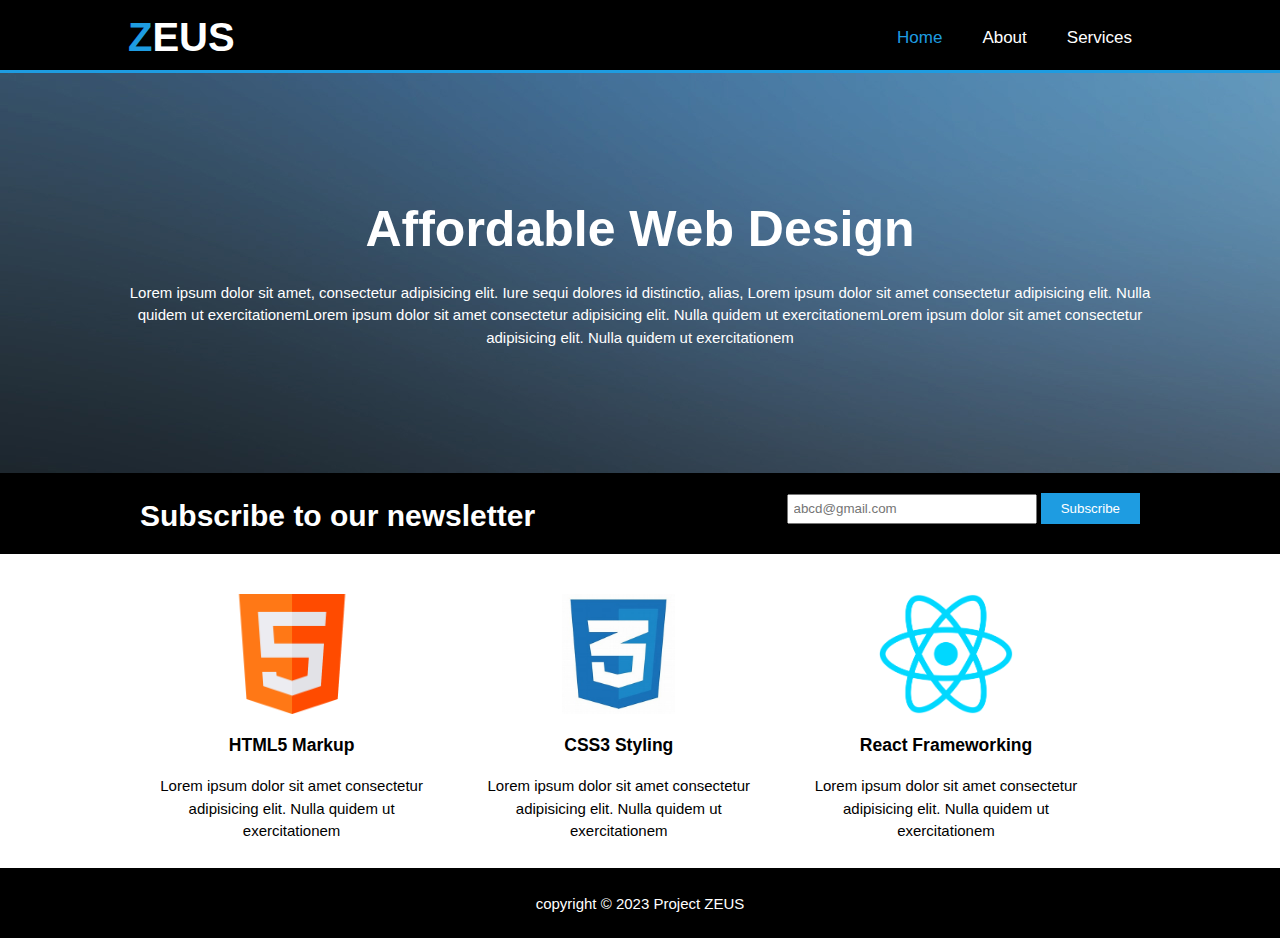
<file: index.html>
<html lang="en">
<head>
    <meta charset="UTF-8">
    <link rel="icon" href="images/th.jpeg" type="image/x-icon" />
    <meta http-equiv="X-UA-Compatible" content="IE=edge">
    <meta name="viewport" content="width=device-width, initial-scale=1.0">
    <meta name="description" content="a test website">
    <meta name="keywords" content="web page, service website">
    <meta name="author" content="akhil sai">
    <link rel="stylesheet" href="style.css">
    <title>Zeus</title>
</head>
<body>
    <header>
        <div class="container">
            <div id="branding">
                <h1>
                    <span class="blue">Z</span>EUS
                </h1>
            </div>
            <nav>
                <ul>
                    <li class="current"><a href="index.html">Home</a></li>
                    <li><a href="about.html">About</a></li>
                    <li><a href="services.html">Services</a></li>
                </ul>
            </nav>
        </div>
    </header>

    <section id="showcase">
        <div class="container">
            <h1>Affordable Web Design</h1>
            <p>Lorem ipsum dolor sit amet, consectetur adipisicing elit. Iure sequi dolores id distinctio, alias, Lorem ipsum dolor sit amet consectetur adipisicing elit. Nulla quidem ut exercitationemLorem ipsum dolor sit amet consectetur adipisicing elit. Nulla quidem ut exercitationemLorem ipsum dolor sit amet consectetur adipisicing elit. Nulla quidem ut exercitationem</p>
        </div>
    </section>

    <section id="newsletter">
        <div class="container">
            <h1>Subscribe to our newsletter</h1>
            <form action="">
                <input type="email" placeholder="abcd@gmail.com">
                <button type="submit" class="button1">Subscribe</button>
            </form>
        </div>
    </section>

    <section id="boxes">
        <!-- add pictures for boxes -->
        <div class="container">
            <a href="#">
                <div class="box">
                    <img src="./images/html logo.jpg" alt="HTML 5">
                    <h3>HTML5 Markup</h3>
                    <p>Lorem ipsum dolor sit amet consectetur adipisicing elit. Nulla quidem ut exercitationem</p>
                </div>
            </a>
            <a href="#">
                <div class="box">
                    <img src="./images/css logo.jpg" alt="CSS3">
                    <h3>CSS3 Styling</h3>
                    <p>Lorem ipsum dolor sit amet consectetur adipisicing elit. Nulla quidem ut exercitationem</p>
                </div>
            </a>
            <a href="#">
                <div class="box">
                    <img src="./images/react logo.png" alt="React" >
                    <h3>React Frameworking</h3>
                    <p>Lorem ipsum dolor sit amet consectetur adipisicing elit. Nulla quidem ut exercitationem</p>
                </div>

                
            </a>
        </div>
    </section>
    <footer><p>copyright &copy; 2023 Project ZEUS</p></footer>
</body>
</html>
</file>
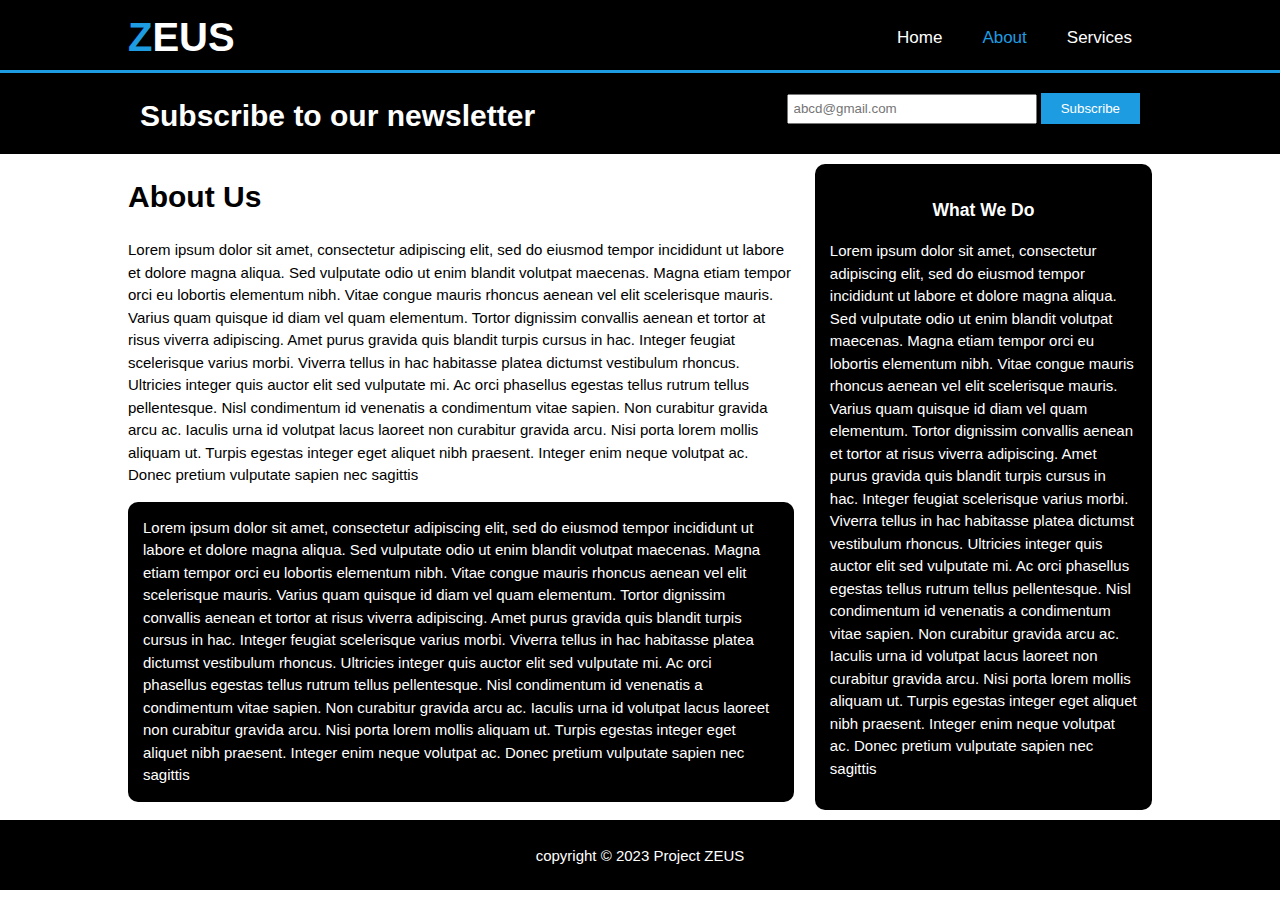
<file: about.html>
<html lang="en">
<head>
    <meta charset="UTF-8">
    <link rel="icon" href="images/th.jpeg" type="image/x-icon" />

    <meta http-equiv="X-UA-Compatible" content="IE=edge">
    <meta name="viewport" content="width=device-width, initial-scale=1.0">
    <meta name="description" content="a test website">
    <meta name="keywords" content="web page, service website">
    <meta name="author" content="akhil sai">
    <link rel="stylesheet" href="style.css">
    <title>Zeus | About</title>
</head>
<body>
    <header>
        <div class="container">
            <div id="branding">
                <h1>
                    <span class="blue">Z</span>EUS
                </h1>
            </div>
            <nav>
                <ul>
                    <li><a href="index.html">Home</a></li>
                    <li class="current"><a href="about.html">About</a></li>
                    <li><a href="services.html">Services</a></li>
                </ul>
            </nav>
        </div>
    </header>

    <section id="newsletter">
        <div class="container">
            <h1>Subscribe to our newsletter</h1>
            <form action="">
                <input type="email" placeholder="abcd@gmail.com">
                <button type="submit" class="button1">Subscribe</button>
            </form>
        </div>
    </section>

    <section id="main">
        <div class="container">
            <article id="main-col">
                <h1 class="page-title">About Us</h1>
                <p>
                    Lorem ipsum dolor sit amet, consectetur adipiscing elit, sed do eiusmod tempor incididunt ut labore et dolore magna aliqua. Sed vulputate odio ut enim blandit volutpat maecenas. Magna etiam tempor orci eu lobortis elementum nibh. Vitae congue mauris rhoncus aenean vel elit scelerisque mauris. Varius quam quisque id diam vel quam elementum. Tortor dignissim convallis aenean et tortor at risus viverra adipiscing. Amet purus gravida quis blandit turpis cursus in hac. Integer feugiat scelerisque varius morbi. Viverra tellus in hac habitasse platea dictumst vestibulum rhoncus. Ultricies integer quis auctor elit sed vulputate mi. Ac orci phasellus egestas tellus rutrum tellus pellentesque. Nisl condimentum id venenatis a condimentum vitae sapien. Non curabitur gravida arcu ac. Iaculis urna id volutpat lacus laoreet non curabitur gravida arcu. Nisi porta lorem mollis aliquam ut. Turpis egestas integer eget aliquet nibh praesent. Integer enim neque volutpat ac.

Donec pretium vulputate sapien nec sagittis
                </p>
                <p class="dark">
                    Lorem ipsum dolor sit amet, consectetur adipiscing elit, sed do eiusmod tempor incididunt ut labore et dolore magna aliqua. Sed vulputate odio ut enim blandit volutpat maecenas. Magna etiam tempor orci eu lobortis elementum nibh. Vitae congue mauris rhoncus aenean vel elit scelerisque mauris. Varius quam quisque id diam vel quam elementum. Tortor dignissim convallis aenean et tortor at risus viverra adipiscing. Amet purus gravida quis blandit turpis cursus in hac. Integer feugiat scelerisque varius morbi. Viverra tellus in hac habitasse platea dictumst vestibulum rhoncus. Ultricies integer quis auctor elit sed vulputate mi. Ac orci phasellus egestas tellus rutrum tellus pellentesque. Nisl condimentum id venenatis a condimentum vitae sapien. Non curabitur gravida arcu ac. Iaculis urna id volutpat lacus laoreet non curabitur gravida arcu. Nisi porta lorem mollis aliquam ut. Turpis egestas integer eget aliquet nibh praesent. Integer enim neque volutpat ac.

Donec pretium vulputate sapien nec sagittis
                </p>
            </article>
            <aside id="sidebar" class="dark">
                <h3>What We Do</h3>
                <p>
                    Lorem ipsum dolor sit amet, consectetur adipiscing elit, sed do eiusmod tempor incididunt ut labore et dolore magna aliqua. Sed vulputate odio ut enim blandit volutpat maecenas. Magna etiam tempor orci eu lobortis elementum nibh. Vitae congue mauris rhoncus aenean vel elit scelerisque mauris. Varius quam quisque id diam vel quam elementum. Tortor dignissim convallis aenean et tortor at risus viverra adipiscing. Amet purus gravida quis blandit turpis cursus in hac. Integer feugiat scelerisque varius morbi. Viverra tellus in hac habitasse platea dictumst vestibulum rhoncus. Ultricies integer quis auctor elit sed vulputate mi. Ac orci phasellus egestas tellus rutrum tellus pellentesque. Nisl condimentum id venenatis a condimentum vitae sapien. Non curabitur gravida arcu ac. Iaculis urna id volutpat lacus laoreet non curabitur gravida arcu. Nisi porta lorem mollis aliquam ut. Turpis egestas integer eget aliquet nibh praesent. Integer enim neque volutpat ac.

Donec pretium vulputate sapien nec sagittis
                </p>
            </aside>
        </div>
    
    </section>
    <footer><p>copyright &copy; 2023 Project ZEUS</p></footer>
</body>
</html>
</file>
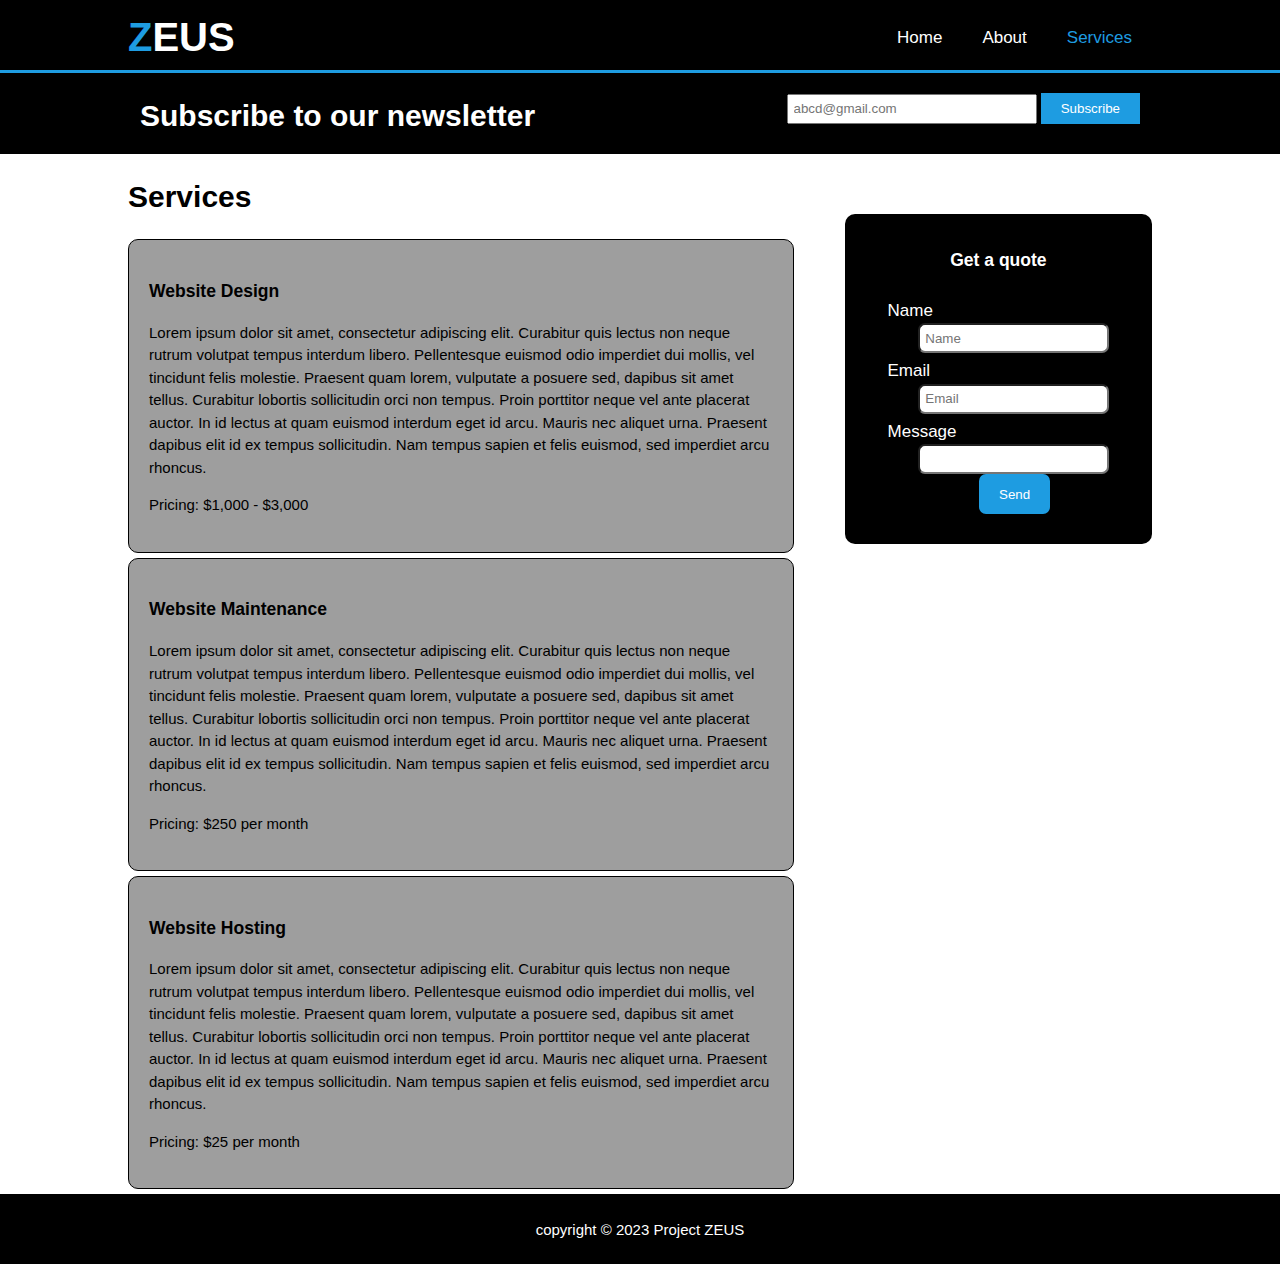
<file: services.html>
<html lang="en">
<head>
    <meta charset="UTF-8">
    <link rel="icon" href="images/th.jpeg" type="image/x-icon" />

    <meta http-equiv="X-UA-Compatible" content="IE=edge">
    <meta name="viewport" content="width=device-width, initial-scale=1.0">
    <meta name="description" content="a test website">
    <meta name="keywords" content="web page, service website">
    <meta name="author" content="akhil sai">
    <link rel="stylesheet" href="style.css">
    <title>Zeus | Services</title>
</head>
<body>
    <header>
        <div class="container">
            <div id="branding">
                <h1>
                    <span class="blue">Z</span>EUS
                </h1>
            </div>
            <nav>
                <ul>
                    <li><a href="index.html">Home</a></li>
                    <li><a href="about.html">About</a></li>
                    <li class="current"><a href="services.html">Services</a></li>
                </ul>
            </nav>
        </div>
    </header>

    <section id="newsletter">
        <div class="container">
            <h1>Subscribe to our newsletter</h1>
            <form action="">
                <input type="email" placeholder="abcd@gmail.com">
                <button type="submit" class="button1">Subscribe</button>
            </form>
        </div>
    </section>

    <section id="main">
        <div class="container">
            <article id="main-col">
                <h1 class="page-title">Services</h1>
                <ul id="services">
                    <li>
                        <h3>Website Design</h3>
                        <p>
                            Lorem ipsum dolor sit amet, consectetur adipiscing elit. Curabitur quis lectus non neque rutrum volutpat tempus interdum libero. Pellentesque euismod odio imperdiet dui mollis, vel tincidunt felis molestie. Praesent quam lorem, vulputate a posuere sed, dapibus sit amet tellus. Curabitur lobortis sollicitudin orci non tempus. Proin porttitor neque vel ante placerat auctor. In id lectus at quam euismod interdum eget id arcu. Mauris nec aliquet urna. Praesent dapibus elit id ex tempus sollicitudin. Nam tempus sapien et felis euismod, sed imperdiet arcu rhoncus.
                        </p>
                        <p>Pricing: $1,000 - $3,000</p>
                    </li>
                    <li>
                        <h3>Website Maintenance</h3>
                        <p>
                            Lorem ipsum dolor sit amet, consectetur adipiscing elit. Curabitur quis lectus non neque rutrum volutpat tempus interdum libero. Pellentesque euismod odio imperdiet dui mollis, vel tincidunt felis molestie. Praesent quam lorem, vulputate a posuere sed, dapibus sit amet tellus. Curabitur lobortis sollicitudin orci non tempus. Proin porttitor neque vel ante placerat auctor. In id lectus at quam euismod interdum eget id arcu. Mauris nec aliquet urna. Praesent dapibus elit id ex tempus sollicitudin. Nam tempus sapien et felis euismod, sed imperdiet arcu rhoncus.
                        </p>
                        <p>Pricing: $250 per month</p>
                    </li><li>
                        <h3>Website Hosting</h3>
                        <p>
                            Lorem ipsum dolor sit amet, consectetur adipiscing elit. Curabitur quis lectus non neque rutrum volutpat tempus interdum libero. Pellentesque euismod odio imperdiet dui mollis, vel tincidunt felis molestie. Praesent quam lorem, vulputate a posuere sed, dapibus sit amet tellus. Curabitur lobortis sollicitudin orci non tempus. Proin porttitor neque vel ante placerat auctor. In id lectus at quam euismod interdum eget id arcu. Mauris nec aliquet urna. Praesent dapibus elit id ex tempus sollicitudin. Nam tempus sapien et felis euismod, sed imperdiet arcu rhoncus.
                        </p>
                        <p>Pricing: $25 per month</p>
                    </li>
                </ul>
            </article>

            <aside id="sidebar" class="quote">
                <div class="dark">
                    <h3>Get a quote</h3>
                    <form class="quote">
                        <div id="b1">
                            <label for="name">Name</label>
                            <input type="text" placeholder="Name" name="" id="">
                        </div>
                        <br>
                        <div id="b1">
                            <label for="email">Email</label>
                            <input type="email" placeholder="Email" name="" id="">
                        </div>
                        <br>
                        <div id="b1">
                            <label for="services">Message</label>
                            <input type="text">
                        </div>
                        <br>
                        <br>
                        <button class="button1" type="submit">Send</button>
                    </form>
                </div>
            </aside>
        </div>
    </section>
    <footer><p>copyright &copy; 2023 Project ZEUS</p></footer>
</body>
</html>
</file>
<file: style.css>
body{
    font: 15px/1.5 Arial, Helvetica, sans-serif;
    padding: 0px;
    margin: 0;
    background-color: white;
}
.button1{
    height: 31px;
    background: rgb(30, 156, 225);
    border: none;
    color: white;
    padding-left:20px;
    padding-right:20px;
    /* background-color: blue; */
}

.container{
    width: 80%;
    margin: auto;
    overflow: hidden;
}
.blue{
    color: rgb(30, 156, 225);
}
.dark{
    margin-top:10px;
    margin-bottom:10px;
    padding: 15px;
    background-color: black;
    color:white;
    border-radius: 10px;
}
header{
    background-color: black;
    color: white;
    min-height: 70px;
    border-bottom: rgb(30, 156, 225) 3px solid;
}
header a{
    text-decoration: none;
    color: rgb(255, 255, 255);
    font-size: 17px;
}
header ul{
    list-style: none;
    padding: 0;
}
header li{
    float: left;
    display: inline;
    padding: 0 20px 0 20px;
}
#branding{
    margin-top: 7px;
    float: left;
}
#branding h1{
    font-size: 40px;
    margin: 0;
}
header nav{
    float: right;
    margin-top: 10px;
}
header .highlight, header .current a{
    color:rgb(30, 156, 225);
}
header a:hover{
    color: rgb(30, 156, 225);;
}
#showcase{
    min-height: 400px;
    /* background: url('images/showcase.jpg') no-repeat 400px(go right on x axis) -300px(go down on y axis); */
    background: url('images/showcase.jpg') no-repeat;
    color: white;
    text-align: center;
    display: flex;
    align-items: center;
}
#showcase h1{
    margin-top: 10px;
    font-size:50px;
    margin-bottom: 10px;
}
#showcase p{
    font: 20px;
}
#newsletter{
    color: white;
    padding: 15px;
    background-color: black;
    display: flex;
    align-content: center;
}
#newsletter h1{
    float: left;
    padding: 0px;
    margin: 0px;
    margin-top:5px;
}
#newsletter form{
    margin-top:5px;
    float: right;
}
#newsletter input[type="email"]{
    padding: 5px;
    height: 30px;
    width: 250px;
}

#boxes{
    padding-top:30px;
}
#boxes .box{
    width: 30%;
    float: left;
    padding: 10px;
    text-align: center;
}
#boxes .box img{
    height: 120px;
}
#boxes a{
    color: black;
    text-decoration: none;
}

/* about */
aside#sidebar{
    border-radius: 10px;;
    float:right;
    width: 30%;
    margin-top: 10px;
}
article#main-col{
    float:left;
    width: 65%;
}

/* Services */
ul#services{
    margin:0px;
    padding: 0px;
}
ul#services li{
    list-style: none;
    padding: 20px;
    border: black solid 1px;
    border-radius: 10px;
    margin-top:5px;
    margin-bottom: 5px;
    background-color: rgba(0, 0, 0, 0.382);
}
aside#sidebar.quote{
    margin-top:50px;
}
aside#sidebar h3{
    text-align: center;
}
#b1{
    margin-top: 20px;
    margin-bottom: 20px;
}
#b1 label{
    margin-top: 5px;
    font-size: 17px;
    float:left;
    margin-left:10%
}
#b1 input{
    min-height: 30px;
    float:right;
    margin-right: 10%;
}
form.quote input{
    border-radius: 7px;
    height: 25px;
    padding: 5px;
    padding-left: px;
}
form.quote button{
    margin-left:43%;
    border-radius:7px;
    padding: 20px;
    display: flex;
    align-items: center;
}

footer{
    padding:10px;
    background-color: black;
    color: white;
    text-align: center;
    height: 50px;
}

@media(max-width:768px)  {
    header #branding,#newsletter h1,#newsletter form,#boxes .box,
    article#main-col,aside#sidebar,
    nav,nav li{
        float:none;
        text-align: center;
        width: 100%;
    }
    aside#sidebar{
        display:block;
        width: 88%;
    }
    article#main-col,article#main-col ul{
        width: 100%;
        margin: 0px;
    }
    aside#sidebar.quote{
        width: 100%;
    }
    header{
        padding-bottom: 10px;
    }
    #newsletter form .button1,#newsletter form input[type="email"]{
        display: block;
        width: 100%;
        margin-top: 2px;
    }
    article#main-col li{
        float:none;
        width: 100%;
    }
    form.quote button{
        display: flex;
    justify-content: center;
    }
    aside#sidebar.quote{
        margin-top:10px;
    }
    article#main-col ul#services li{
        box-sizing: border-box;
    }
}
</file>
